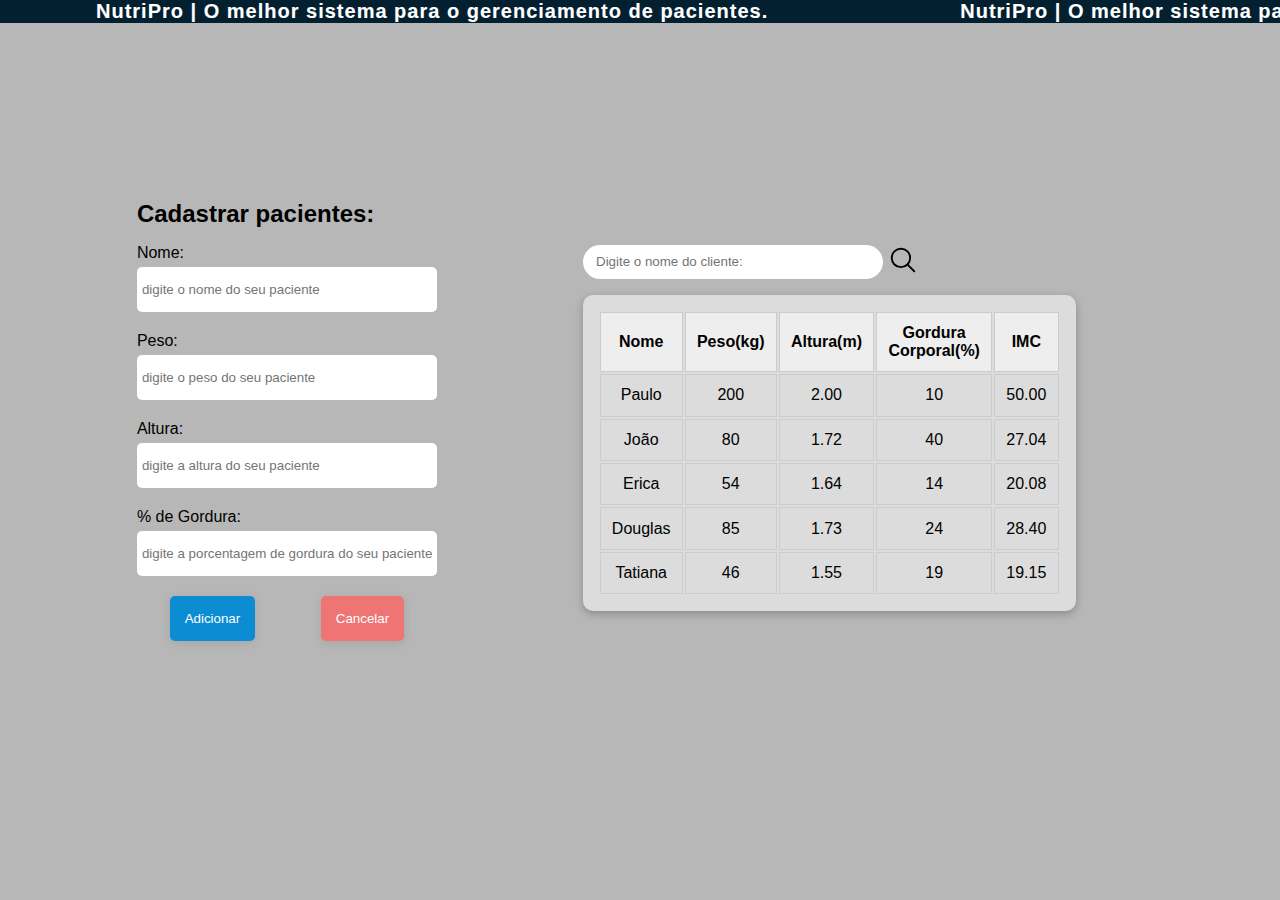
<file: sistema.html>
<!DOCTYPE html>
<html lang="pt-br">
<head>
    <meta charset="UTF-8">
    <meta name="viewport" content="width=device-width, initial-scale=1.0">
    <link rel="icon" href="assets/favicon.ico" type="image/x-icon">
    <link rel="stylesheet" type="text/css" href="src/index.css">
    <link rel="preconnect" href="https://fonts.googleapis.com">
    <link rel="preconnect" href="https://fonts.gstatic.com" crossorigin>
    <link href="https://fonts.googleapis.com/css2?family=Montserrat:wght@200;300;400;500;600;700&display=swaprel="stylesheet">
    <title>NutriPro | Clientes</title>
</head>

<body>
	<header>
		<h1>NutriPro | O melhor sistema para o gerenciamento de pacientes.</h1>
		<h1>NutriPro | O melhor sistema para o gerenciamento de pacientes.</h1>
		<h1>NutriPro | O melhor sistema para o gerenciamento de pacientes.</h1>
		<h1>NutriPro | O melhor sistema para o gerenciamento de pacientes.</h1>
	</header>
    <main>
        <section class="cadastre">
            <h2 id="titulo-form">Cadastrar pacientes: </h2>
            <ul id="mensagens-erro">
            </ul>
            <form id="form-adiciona">
                <div class="grupo">
                    <label for="nome">Nome:</label>
                    <input id="nome" name="nome" type="text" placeholder="digite o nome do seu paciente" class="campo">
                </div>
                <div class="grupo">
                    <label for="peso">Peso:</label>
                    <input id="peso" name="peso" type="text" placeholder="digite o peso do seu paciente" class="campo campo-medio" required>
                </div>
                <div class="grupo">
                    <label for="altura">Altura:</label>
                    <input id="altura" name="altura" type="text" placeholder="digite a altura do seu paciente" class="campo campo-medio" required>
                </div>
                <div class="grupo">
                    <label for="gordura">% de Gordura:</label>
                    <input id="gordura" type="text" placeholder="digite a porcentagem de gordura do seu paciente" class="campo campo-medio" required>
                </div>
				
				<div class="buttons">
                	<button type="submit" id="adicionar-paciente" class="botao">Adicionar</button>
                	<button type="reset" id="adicionar-paciente" class="botao reset">Cancelar</button>
				</div>
            </form>
        </section>
        <section class="container">
			<div class="tabela">
				<div class="search-table">
					<input type="text" name="filtro" id="filtrar-tabela" placeholder="Digite o nome do cliente: ">
					<label for="filtrar-tabela"><img src="assets/search-outline.svg" alt="Ícoene de pesquisa"></label>
				</div>
				<table>
					<thead>
						<tr>
							<th>Nome</th>
							<th>Peso(kg)</th>
							<th>Altura(m)</th>
							<th>Gordura Corporal(%)</th>
							<th>IMC</th>
						</tr>
					</thead>
					<tbody id="tabela-pacientes">
						<tr class="paciente" id="primeiro-paciente">
							<td class="info-nome">Paulo</td>
							<td class="info-peso">200</td>
							<td class="info-altura">2.00</td>
							<td class="info-gordura">10</td>
							<td class="info-imc">0</td>
						</tr>

						<tr class="paciente" >
							<td class="info-nome">João</td>
							<td class="info-peso">80</td>
							<td class="info-altura">1.72</td>
							<td class="info-gordura">40</td>
							<td class="info-imc">0</td>
						</tr>

						<tr class="paciente" >
							<td class="info-nome">Erica</td>
							<td class="info-peso">54</td>
							<td class="info-altura">1.64</td>
							<td class="info-gordura">14</td>
							<td class="info-imc">0</td>
						</tr>

						<tr class="paciente">
							<td class="info-nome">Douglas</td>
							<td class="info-peso">85</td>
							<td class="info-altura">1.73</td>
							<td class="info-gordura">24</td>
							<td class="info-imc">0</td>
						</tr>
						<tr class="paciente" >
							<td class="info-nome">Tatiana</td>
							<td class="info-peso">46</td>
							<td class="info-altura">1.55</td>
							<td class="info-gordura">19</td>
							<td class="info-imc">0</td>
						</tr>
					</tbody>
				</table>
			</div>	
			</section>
    </main>
    <script src="js/calc-imc.js"></script>
    <script src="js/form.js"></script>
    <script src="js/filtrar.js"></script>
    <script src="js/remove.js"></script>
</body>
</html>
</file>
<file: src/index.css>
:root {
	--font-: 'Montserrat', sans-serif;
    --bg-: #b7b7b7;
    --bg-table-: #dcdcdc;
	--bg-button: #0c8cd3;
	--bg-button-reset: #ef7575;
	--bg-button-hover: #3395c9;
	--bg-button-hover-reset: #ee8080;
}

* {
	box-sizing: border-box;
	margin: 0;
	padding: 0;
}

body{
	font-family: var(--font-);
	background-color: var(--bg-);
}

main {
	display: flex;
	justify-content: space-around;
	align-items: center;
	height: 90vh;
	width: 90%;
	margin: 0 auto;
}

/*CSS TABELA*/

.search-table {
	display: flex;
	gap: 5px;
}

.search-table input {
	width: 300px;
	padding: 0 1em;
	border-radius: 20px;
	border: none;
}

label img {
	width: 30px;
}

table{
	width: 60%;
	background-color: var(--bg-table-);
	margin-top: 1em;
	padding: 15px;
	border-radius: 10px;
	box-shadow: rgba(0, 0, 0, 0.24) 0px 3px 8px;
}

td, th {
	padding: .7em;
	margin: 0;
	border: 1px solid #ccc;
	text-align: center;
}

th{
	font-weight: bold;
	background-color: #EEE;
}

/*CSS LIGADOS AO JAVASCRIPT*/

.campo-invalido{
	border: 1px solid red;
}

.paciente-invalido {
	background-color: lightcoral;
}

#mensagens-erro {
	margin-top: 10px;
	list-style-type: none;
}

#mensagens-erro li {
	color: red;
}

.fadeOut {
	opacity: 0;
	transition: .3s;
}

.invisivel {
	display: none;
}

button[disabled=disabled], button:disabled {
    background-color: gray;
	border-color: darkgray;

}

/*CSS CADASTRAR CLIENTE*/ 
 


form {
	display: flex;
	flex-direction: column;
	gap: 20px;
	margin: 1em 0;
}

.grupo label {
	display: block;
	margin-bottom: 5px;
}

.grupo input {
	width: 300px;
	padding: 15px 5px;
	border-radius: 5px;
	border: none;
}

.botao {
	padding: 15px;
	border: none;
	cursor: pointer;
	background-color: var(--bg-button);
	color: #FFF;
	border-radius: 5px;
	box-shadow: rgba(99, 99, 99, 0.2) 0px 2px 8px 0px;
	transition: .2s;
}

.botao:hover {
	background-color: var(--bg-button-hover);
}

.reset {
	background-color: var(--bg-button-reset);
	transition: .2s;
}

.reset:hover {
	background-color: var(--bg-button-hover-reset);
}

.buttons {
	display: flex;
	justify-content: space-around;
}

header {
	display: flex;
	justify-content: flex-start;
	background-color: #032030;
	overflow: hidden;
}

header h1 {
	-webkit-text-stroke-width: 0.1px;
	color: #FFF;
	white-space: nowrap;
	padding: 0 6rem;
	letter-spacing: 1px;
	animation: move-rtl 9000ms linear infinite;
	font-size: 20px;
}

@keyframes move-rtl {
	0% {
		transform: translateX(0);
	}

	100% {
		transform: translateX(-100%)
	}
}
</file>
